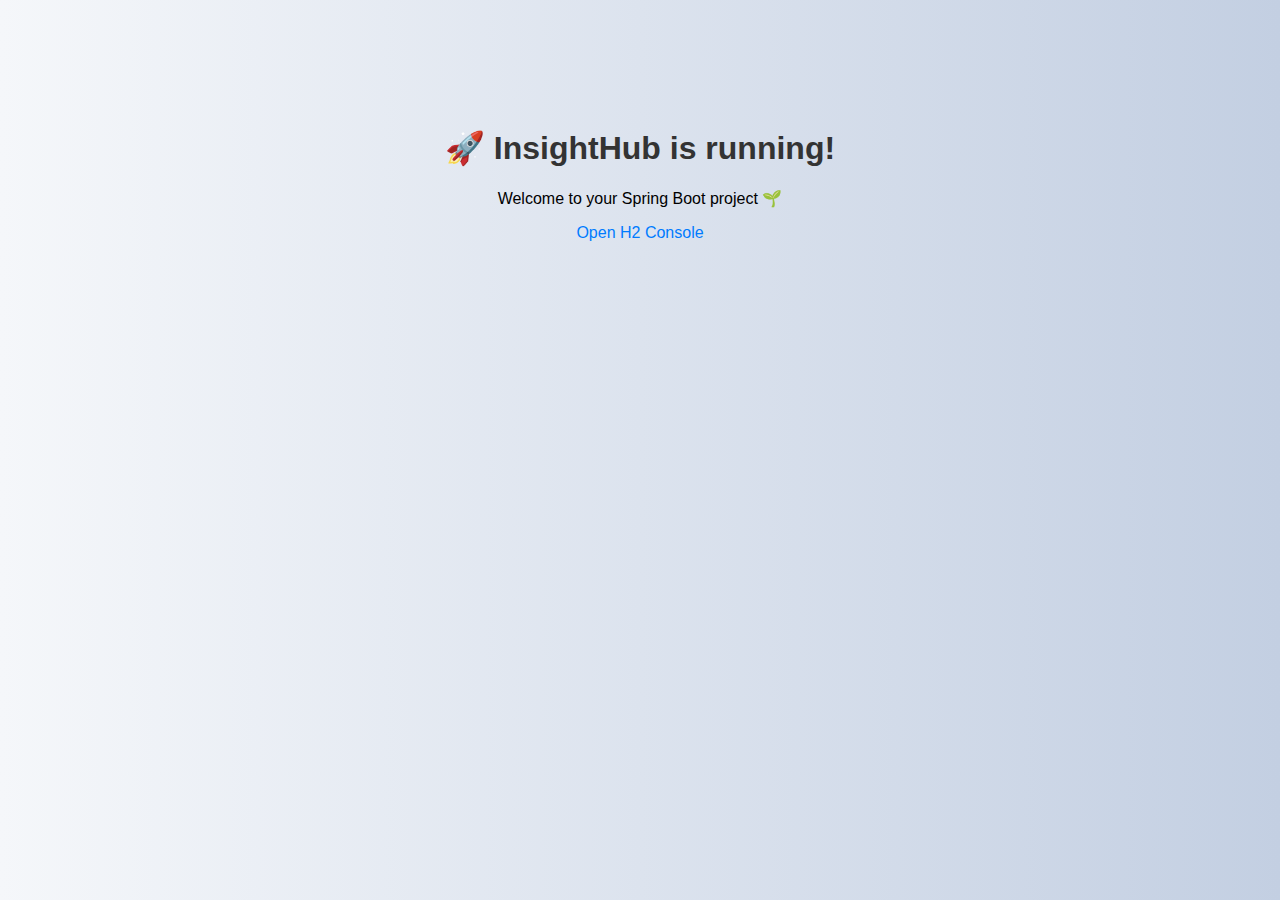
<file: src/main/resources/templates/index.html>
<!DOCTYPE html>
<html lang="en">
<head>
    <meta charset="UTF-8">
    <title>InsightHub</title>
    <style>
        body {
            font-family: Arial, sans-serif;
            background: linear-gradient(to right, #f5f7fa, #c3cfe2);
            text-align: center;
            padding-top: 100px;
        }
        h1 {
            color: #333;
            font-size: 2em;
        }
        a {
            color: #007bff;
            text-decoration: none;
        }
        a:hover {
            text-decoration: underline;
        }
    </style>
</head>
<body>
<h1>🚀 InsightHub is running!</h1>
<p>Welcome to your Spring Boot project 🌱</p>
<p><a href="/h2-console">Open H2 Console</a></p>
</body>
</html>
</file>
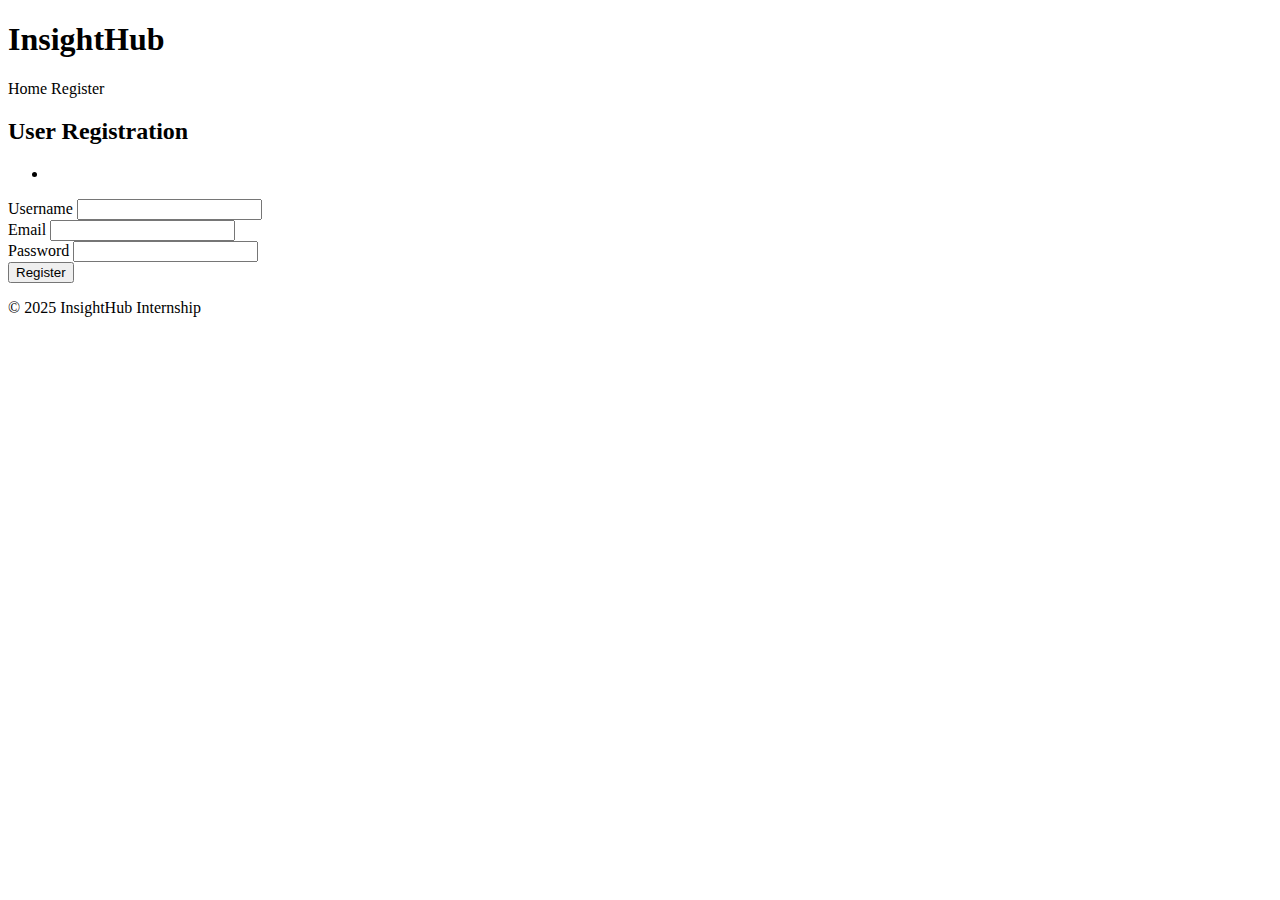
<file: src/main/resources/templates/register.html>
<!DOCTYPE html>
<html lang="en" xmlns:th="http://www.thymeleaf.org">
<head>
    <meta charset="UTF-8">
    <title>Register – InsightHub</title>
    <link rel="stylesheet" th:href="@{/css/style.css}">
</head>
<body>

<header>
    <h1>InsightHub</h1>
    <nav>
        <a th:href="@{/}">Home</a>
        <a th:href="@{/register}">Register</a>
    </nav>
</header>

<main>
    <section class="form-container">
        <h2>User Registration</h2>

        <!-- SUCCESS MESSAGE -->
        <div th:if="${successMessage}" class="alert success">
            <p th:text="${successMessage}"></p>
        </div>

        <!-- ФОРМА РЕГИСТРАЦИИ -->
        <form th:action="@{/register}" th:object="${user}" method="post">

            <!-- GLOBAL ERRORS (должны быть ВНУТРИ формы) -->
            <div th:if="${#fields.hasErrors('*')}" class="alert error">
                <ul>
                    <li th:each="err : ${#fields.errors('*')}"
                        th:text="${err}"></li>
                </ul>
            </div>

            <div class="form-group">
                <label for="username">Username</label>
                <input id="username" type="text" th:field="*{username}">
                <div class="field-error"
                     th:if="${#fields.hasErrors('username')}"
                     th:errors="*{username}"></div>
            </div>

            <div class="form-group">
                <label for="email">Email</label>
                <input id="email" type="email" th:field="*{email}">
                <div class="field-error"
                     th:if="${#fields.hasErrors('email')}"
                     th:errors="*{email}"></div>
            </div>

            <div class="form-group">
                <label for="password">Password</label>
                <input id="password" type="password" th:field="*{password}">
                <div class="field-error"
                     th:if="${#fields.hasErrors('password')}"
                     th:errors="*{password}"></div>
            </div>

            <button type="submit" class="btn">Register</button>
        </form>
    </section>
</main>

<footer>
    <p>© 2025 InsightHub Internship</p>
</footer>

</body>
</html>
</file>
